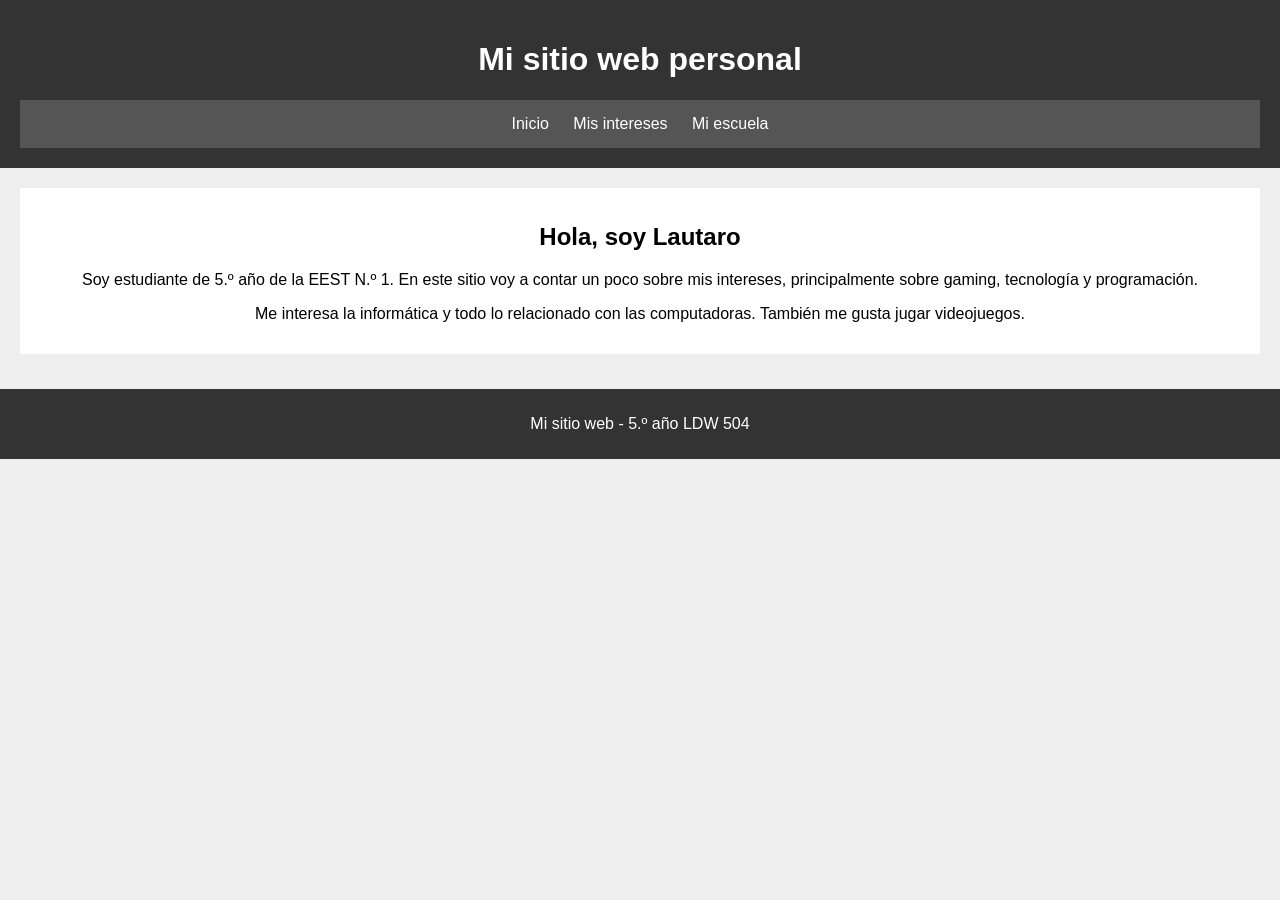
<file: index.html>
<html>
<!DOCTYPE html>
<html lang="es">
<head>
    <meta charset="UTF-8">
    <meta name="viewport" content="width=device-width, initial-scale=1.0">
    <title>Mi sitio web</title>
    <link rel="stylesheet" href="estilos.css">
</head>
<body>
    <header>
        <h1>Mi sitio web personal </h1>
        <nav>
            <a href="index.html">Inicio</a>
            <a href="intereses.html">Mis intereses</a>
            <a href="institucion.html">Mi escuela</a>
        </nav>
    </header>
    <main>
        <section>
        <h2>Hola, soy Lautaro</h2>
        <p>
        Soy estudiante de 5.º año de la EEST N.º 1.
        En este sitio voy a contar un poco sobre mis intereses,
        principalmente sobre gaming, tecnología y programación.
        </p>
        <p>
        Me interesa la informática y todo lo relacionado con las
        computadoras. También me gusta jugar videojuegos.
        </p>
        </section>
    </main>
    <footer>
        <p>Mi sitio web - 5.º año LDW 504</p>
    </footer>
</body>
</html>
</file>
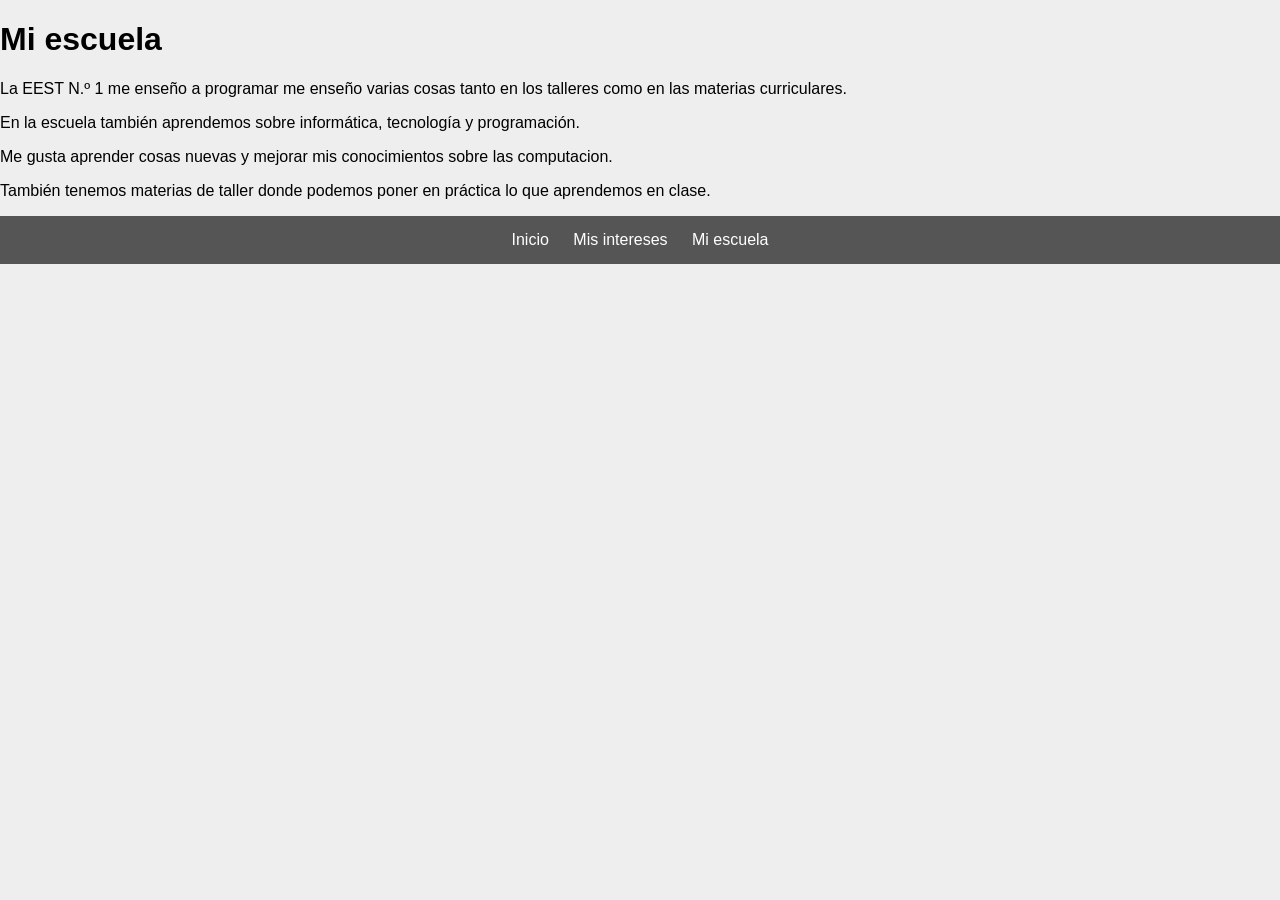
<file: institucion.html>
<!DOCTYPE html>
<html lang="en">
<head>
    <meta charset="UTF-8">
    <meta name="viewport" content="width=device-width, initial-scale=1.0">
    <title>Document</title>
    <link rel="stylesheet" href="estilos.css">
</head>
<body>
    <h1>Mi escuela</h1>
    <p>
        La EEST N.º 1 me enseño a programar me enseño varias cosas tanto en los talleres como en las materias curriculares.
<p>
    En la escuela también aprendemos sobre informática,
    tecnología y programación.
</p>
    </p>
    <p>
    Me gusta aprender cosas nuevas y mejorar mis conocimientos
    sobre las computacion.
</p>
    <p>
        También tenemos materias de taller donde podemos
        poner en práctica lo que aprendemos en clase.
            </p>
    </p>
<nav>
    <a href="index.html">Inicio</a>
    <a href="intereses.html">Mis intereses</a>
    <a href="institucion.html">Mi escuela</a>
</nav>
    </p>
</body>
</html>
</file>
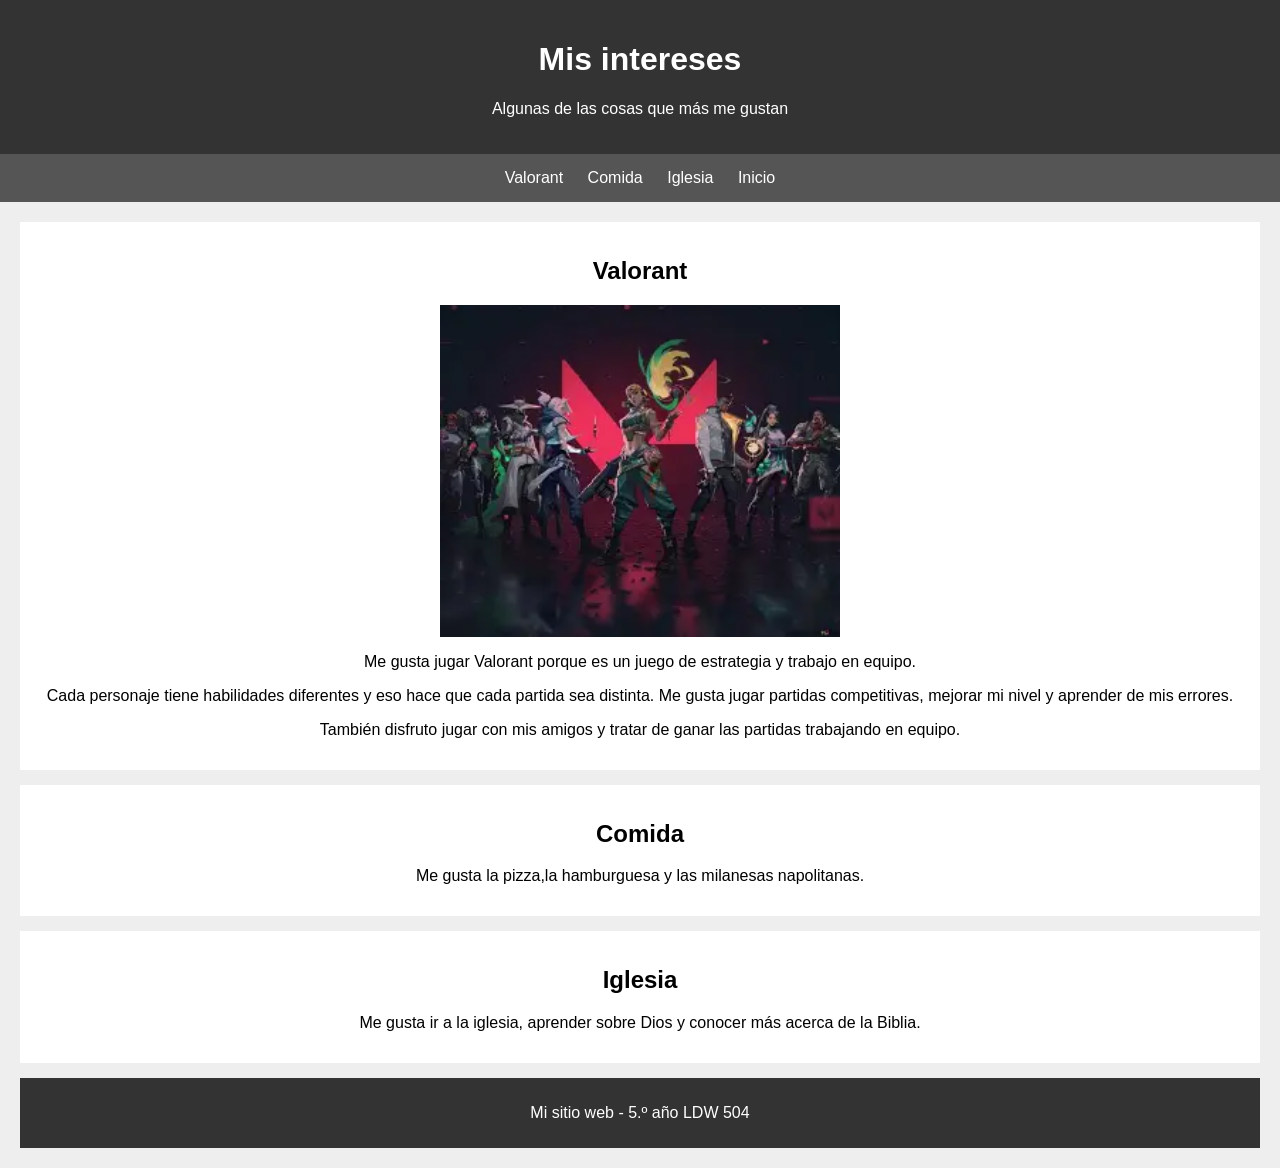
<file: intereses.html>
<!DOCTYPE html>
<html lang="en">
<head>
    <meta charset="UTF-8">
    <meta name="viewport" content="width=device-width, initial-scale=1.0">
    <link rel="stylesheet" href="estilos.css">
    <title>Mis intereses</title>
</head>
<body>
    <header>
    <h1>Mis intereses</h1>
     <p>Algunas de las cosas que más me gustan</p>
</header>
<nav>
        <a href="#valorant">Valorant</a>
        <a href="#comida">Comida</a>
        <a href="#iglesia">Iglesia</a>
        <a href="index.html">Inicio</a>
    </nav>
    <main>
    <section id="valorant">
        <h2>Valorant</h2>
         <img src="valorant.jpg" alt="Imagen de Valorant" width="400">
        <p>
            Me gusta jugar Valorant porque es un juego
            de estrategia y trabajo en equipo.
        </p>
        <p>
        Cada personaje tiene habilidades diferentes y eso hace
        que cada partida sea distinta. Me gusta jugar partidas
        competitivas, mejorar mi nivel y aprender de mis errores.
        </p>
        <p>
        También disfruto jugar con mis amigos y tratar de ganar
        las partidas trabajando en equipo.
    </p>
    </section>
    <section id="comida">
    <h2>Comida</h2>
    <p>
        Me gusta la pizza,la hamburguesa y las milanesas napolitanas.
    </p>
</section>
<section id="iglesia">
    <h2>Iglesia</h2>
    <p>
        Me gusta ir a la iglesia, aprender sobre Dios
        y conocer más acerca de la Biblia.
    </p>
</section>
<footer>
    <p>Mi sitio web - 5.º año LDW 504</p>
</footer>
</main>
</body>
</html>
</file>
<file: estilos.css>
body {
    font-family: Arial;
    background-color: #eeeeee;
    margin: 0;
}
header {
    background-color: #333333;
    color: white;
    text-align: center;
    padding: 20px;
}
nav {
    background-color: #555555;
    padding: 15px;
    text-align: center;
    text-align: center;
}

nav a {
    color: white;
    text-decoration: none;
    margin: 10px;
}
main {
    padding: 20px;
    text-align: center;
}

section {
    background-color: white;
    padding: 15px;
    margin-bottom: 15px;
    text-align: center;
}
footer {
    background-color: #333333;
    color: white;
    text-align: center;
    padding: 10px;
    text-align: center;
}
img {
    display: block;
    margin:15px auto;
}
</file>
